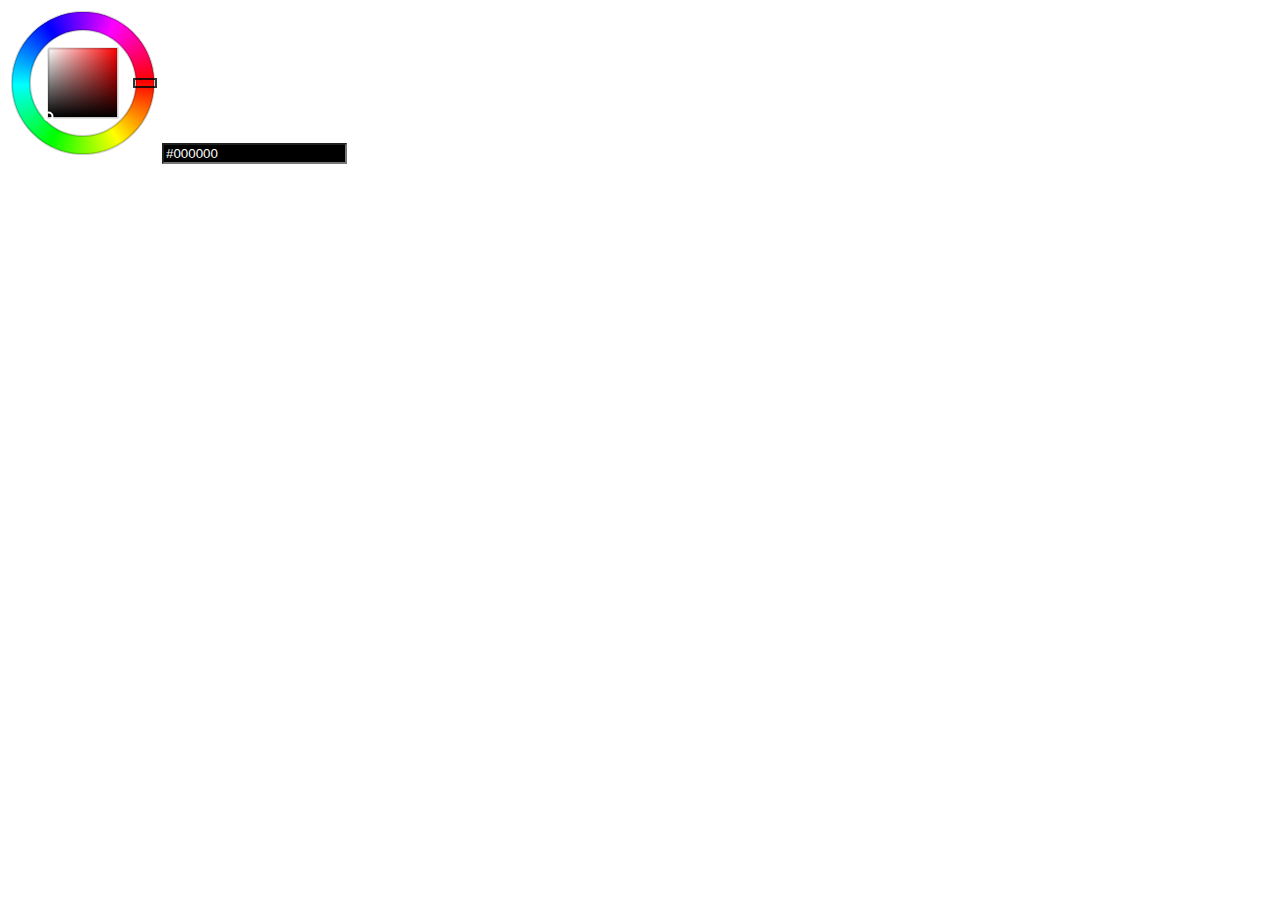
<file: index.html>
<html>
<head>
    <script src='./html5kellycolorpicker.min.js'></script>
</head>
<body>

<canvas id="color-picker"></canvas>
<input id="color"></input>
<script> 
    new KellyColorPicker({
        place : 'color-picker', 
        size : 150, 
        input : 'color',  
    });
</script>

</body>
</html>
</file>
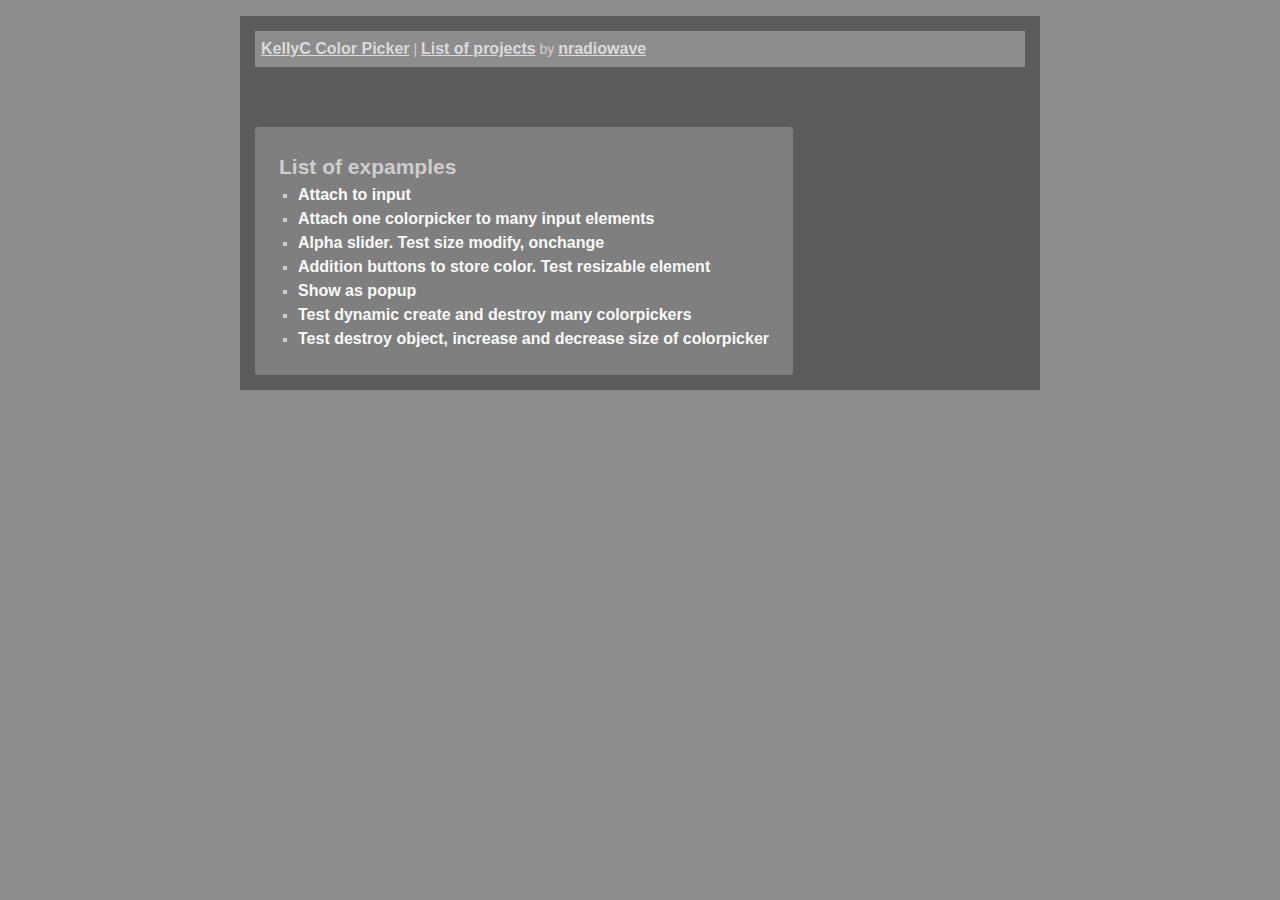
<file: examples/index.html>
<!DOCTYPE html>
<html lang="en">
    <head>
        <title>KellyC Color Picker</title>
        <meta charset="UTF-8">
        
        <link href="common.css" rel="stylesheet">
      
    </head>
    <body>
        <div class="example-page">
                 
            <p class="example-top">
                <a href="https://github.com/NC22/HTML5-Color-Picker">KellyC Color Picker</a> | <a href="https://kellydownloader.com/ru/projects/">List of projects</a> by <a href="https://nradiowave.catface.ru/">nradiowave</a>
            </p>
            
            <div class="example-wrap examples-list">
                <h2>List of expamples</h2>
                <ul>
                    <li><a href="test_attach_to_input.html">Attach to input</a></li>
                    <li><a href="test_one_colorpicer_and_multiple_inputs.html">Attach one colorpicker to many input elements</a></li>
                    <li><a href="test_resize_onchange_event.html">Alpha slider. Test size modify, onchange</a></li>
                    <li><a href="test_colorsavers.html">Addition buttons to store color. Test resizable element</a></li>
                    <li><a href="test_popup.html">Show as popup</a></li>
                    <li><a href="test_create_and_destroy.html">Test dynamic create and destroy many colorpickers</a></li>
                    <li><a href="test_destroy.html">Test destroy object, increase and decrease size of colorpicker</a></li>
                    
                </ul>
            </div>
        </div>
    </body>
</html>
</file>
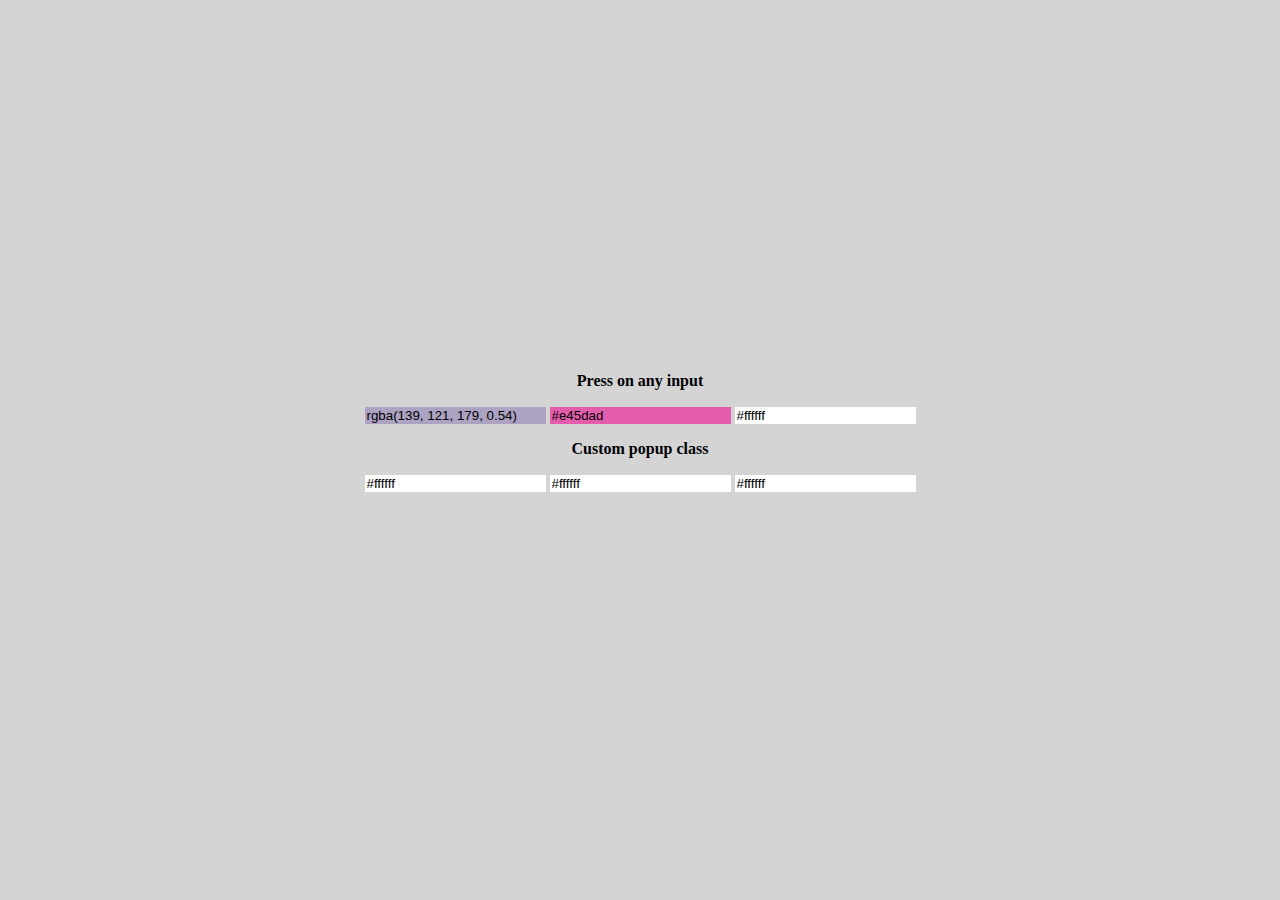
<file: test_popup.html>
<!DOCTYPE html>
<html lang="en">
    <head>
        <title>Kelly Color Picker</title>
        <meta charset="UTF-8">
        <script src="../html5kellycolorpicker.js"></script>
        <style>
            body {
                background : #d4d4d4; 
                font-family: Calibri; 
                padding-top: 348px; 
                text-align: center;
            } 
            
            input {
                border: 0px;
            }
            
            .popup-kelly-color-custom {
                position : absolute;
                display : none;
                background-color : rgb(225, 225, 225);
                border : 1px solid rgb(191, 191, 191);
                box-shadow : rgba(0, 0, 0, 0.24) 7px 7px 14px -3px;
                border-radius : 4px;
                padding : 12px;
                box-sizing : content-box;
                left : 0px;
                bottom : 0px;
                border-radius: 110px;
                margin-left: -30px;
                margin-top: -10px;
            }
        </style>
    </head>
    <body>
        <p><b>Press on any input</b></p>
        <!--<a href="#" onclick="colorpickers[0].resize(colorpickers[0].getCanvas().width + 20); return false;">Resize left</a>-->
        <input class="colorpicker" id="color" value="rgb(139, 121, 179, 0.54)">
        <input class="colorpicker" id="color2" value="#e45dad">
        <input class="colorpicker" id="color3" value="#fff">
        <p><b>Custom popup class</b></p>
        <input class="colorpicker-custom" value="#fff">
        <input class="colorpicker-custom" value="#fff">
        <input class="colorpicker-custom" value="#fff">
        <script>
            // attaches by class
            
            var colorpickers = KellyColorPicker.attachToInputByClass('colorpicker', {alpha_slider : true, size : 200});	
            
            // colorpicker with custom popup class
            
            var colorpickersCustom = KellyColorPicker.attachToInputByClass('colorpicker-custom', {alpha_slider : false, size : 200, popupClass : 'popup-kelly-color-custom'});         
        </script>
    </body>
</html>
</file>
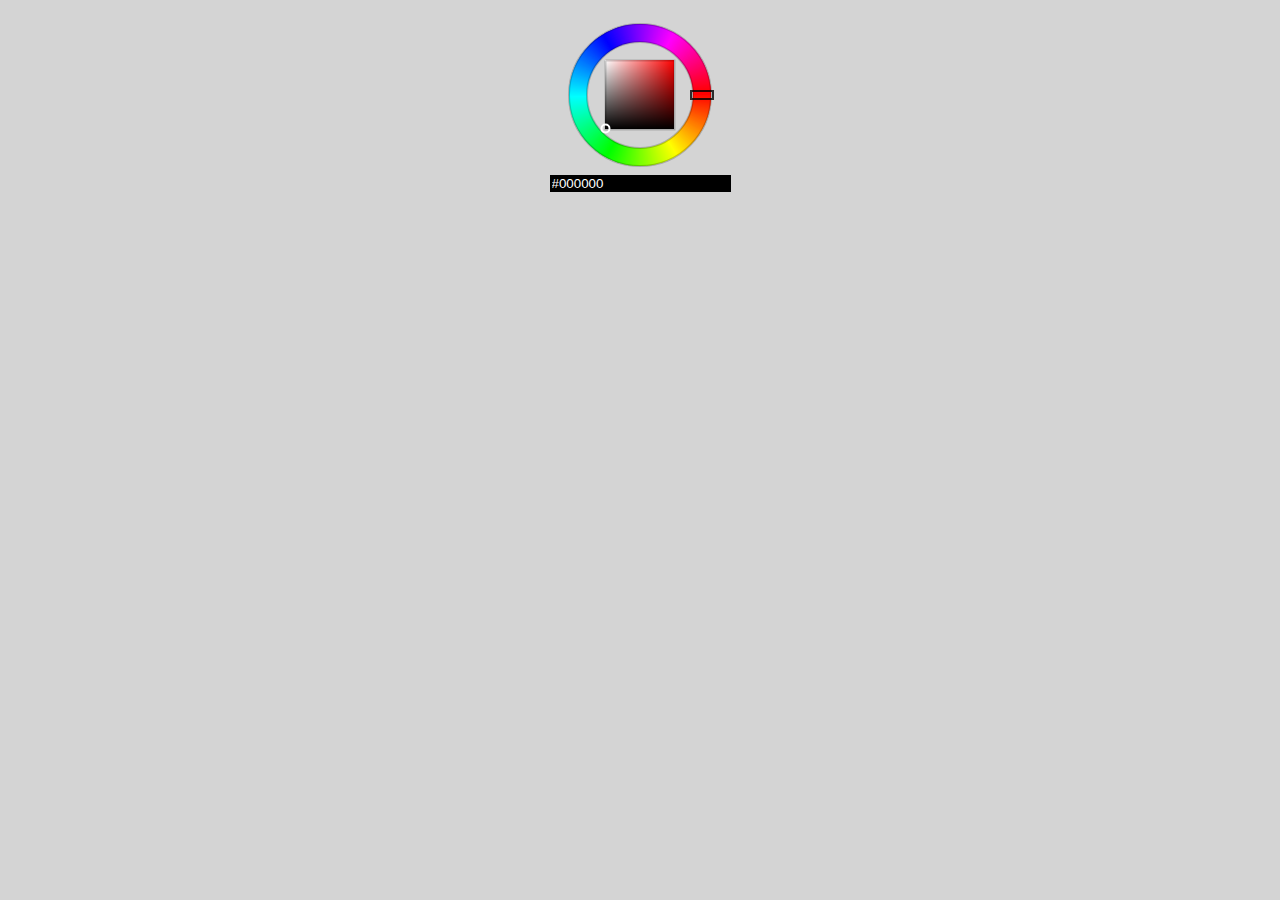
<file: examples/attach_to_input.html>
<!DOCTYPE html>
<html lang="en">
    <head>        
        <title>{site-title}</title>
        <meta charset="UTF-8">
        <script src="../html5kellycolorpicker.min.js"></script>
        <style>body {background : #d4d4d4; padding-top: 12px; text-align : center;} input{border: 0px;}</style>
    </head>
    <body>         
        <canvas id="picker"></canvas><br>
        <input id="color">           
        <script>
            new KellyColorPicker({place : 'picker', input : 'color', size : 150});            
        </script> 
    </body> 
</html>
</file>
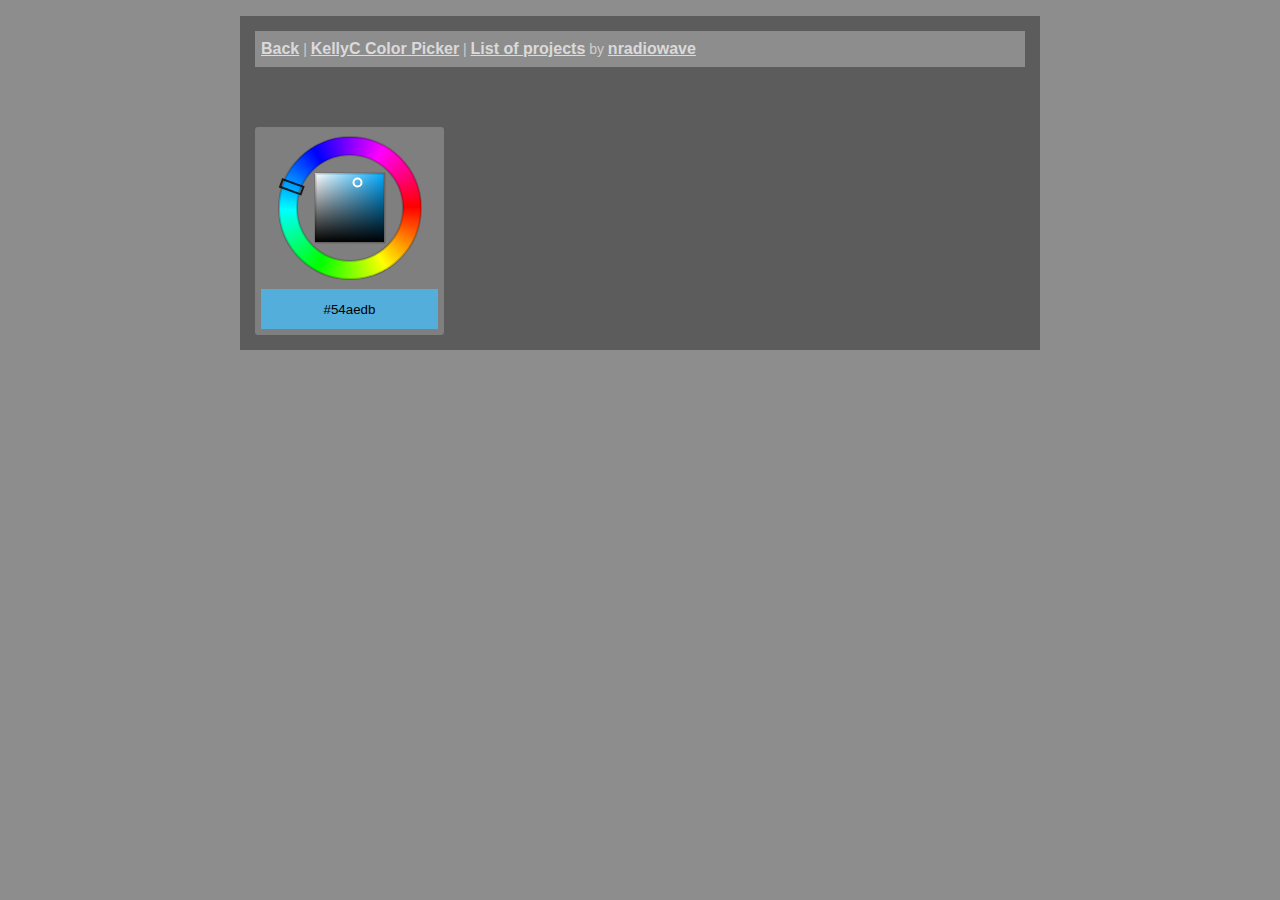
<file: examples/test_attach_to_input.html>
<!DOCTYPE html>
<html lang="en">
    <head>
        <title>Kelly Color Picker</title>
        <meta charset="UTF-8">
        <script src="../html5kellycolorpicker.min.js"></script>
        
        <link href="common.css" rel="stylesheet">
    </head>
    <body>    
        <div class="example-page">
                  
            <p class="example-top">
                <a href="index.html">Back</a> | <a href="https://github.com/NC22/HTML5-Color-Picker">KellyC Color Picker</a> | <a href="https://kellydownloader.com/ru/projects/">List of projects</a> by <a href="https://nradiowave.catface.ru/">nradiowave</a>
            </p>
            
            <div class="example-wrap example-wrap-test-1">
                        
                <canvas id="picker"></canvas>
                <br>
                <input id="color" value="#54aedb">
                
            </div>
            
        </div> 
        
        <script>
            new KellyColorPicker({place : 'picker', input : 'color', size : 150});
        </script>
    </body>
</html>
</file>
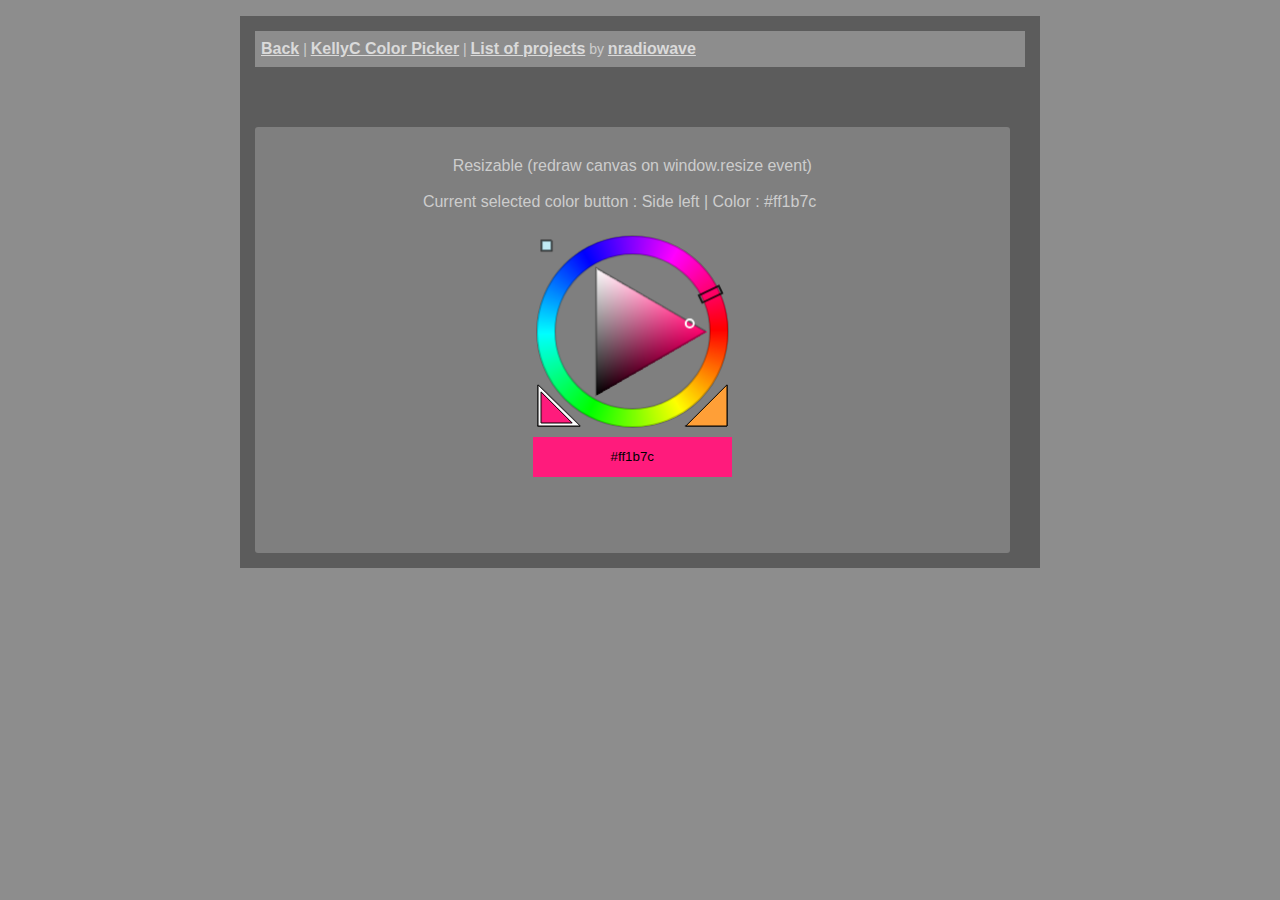
<file: examples/test_colorsavers.html>
<!DOCTYPE html>
<html lang="en">
    <head>
        <title>Kelly Color Picker</title>
        <meta charset="UTF-8">
        <script src="../html5kellycolorpicker.min.js"></script>    
        <link href="common.css" rel="stylesheet">
      
        <style>
            input {width : 100%; padding : 6px; border: 0px; box-sizing: border-box;}
            
            #wraper {
                margin-top : 15px;
            }
            
            #picker-self-resized {
                
                width : 100%;
            }
            
            .picker-block {
                padding : 12px;
                width : 30%;
                margin : 0 auto;
                max-width : 250px;
                text-align : center;
            }
            
            #color-button-state {    
                display: inline-block;
                min-width: 200px;
                text-align: left;
            }
        </style>
    </head>
    <body>
    
        <div class="example-page">
                  
            <p class="example-top">
                <a href="index.html">Back</a> | <a href="https://github.com/NC22/HTML5-Color-Picker">KellyC Color Picker</a> | <a href="https://kellydownloader.com/ru/projects/">List of projects</a> by <a href="https://nradiowave.catface.ru/">nradiowave</a>
            </p>
            
            <div class="example-wrap example-wrap-simple example-wrap-test-2">
                
                <div id="wraper">
                
                    <!-- Redraw on resize window -->
                    
                    <p>Resizable (redraw canvas on window.resize event)</p>
                    <p>Current selected color button : <span id="color-button-state"></span></p>
                    
                    <div class="picker-block">
                        <canvas id="picker-self-resized"></canvas>                        
                        <input id="color" value="#ff1b7c">
                    </div>
                    
                </div>
                
            
            </div>
        
        </div>
        
        <script>
            var picker = new KellyColorPicker(
                {
                    input : 'color',
                    place : 'picker-self-resized', 
                    resizeWith : true, // if true - redraw on resize according to current element bounds else - get size from 'resizeWith' element - body \ div \ etc.
                    colorSaver : true,
                    methodSwitch : true,
                    method : 'triangle',
                    changeCursor : false, // cursor change disable, may be usefull in some cases
                    userEvents : {
                        change : function(self) {
                            
                            if (self.updateColorButtonState) {
                                self.updateColorButtonState();
                            }
                        },
                        setmethod : function (handler, newMethod) {
                           // on change method - triangle \ quad
                        },
                        selectcolorsaver : function (handler, colorSaverObj) {
                            // on click on color saver
                            
                            picker.updateColorButtonState();
                            // handler.getColorSaver(align) - select colorsaver where align = 'left' | 'right' | false - current slected
                        },	
                    }
                }
            );
            
            // user functions and vars
            
            picker.colorButtonInfoEl = document.getElementById('color-button-state');
           
            picker.updateColorButtonState = function() {
            
                if (!picker.colorButtonInfoEl) return;
                
                var colorButton =  picker.getColorSaver();
                if (!colorButton) return;
                
                picker.colorButtonInfoEl.innerText = 'Side ' + colorButton.align + ' | Color : ' + colorButton.color;
            };
            
            picker.setColorForColorSaver('#ff9f37', 'right');
            picker.updateColorButtonState();
        </script>
    </body>
</html>
</file>
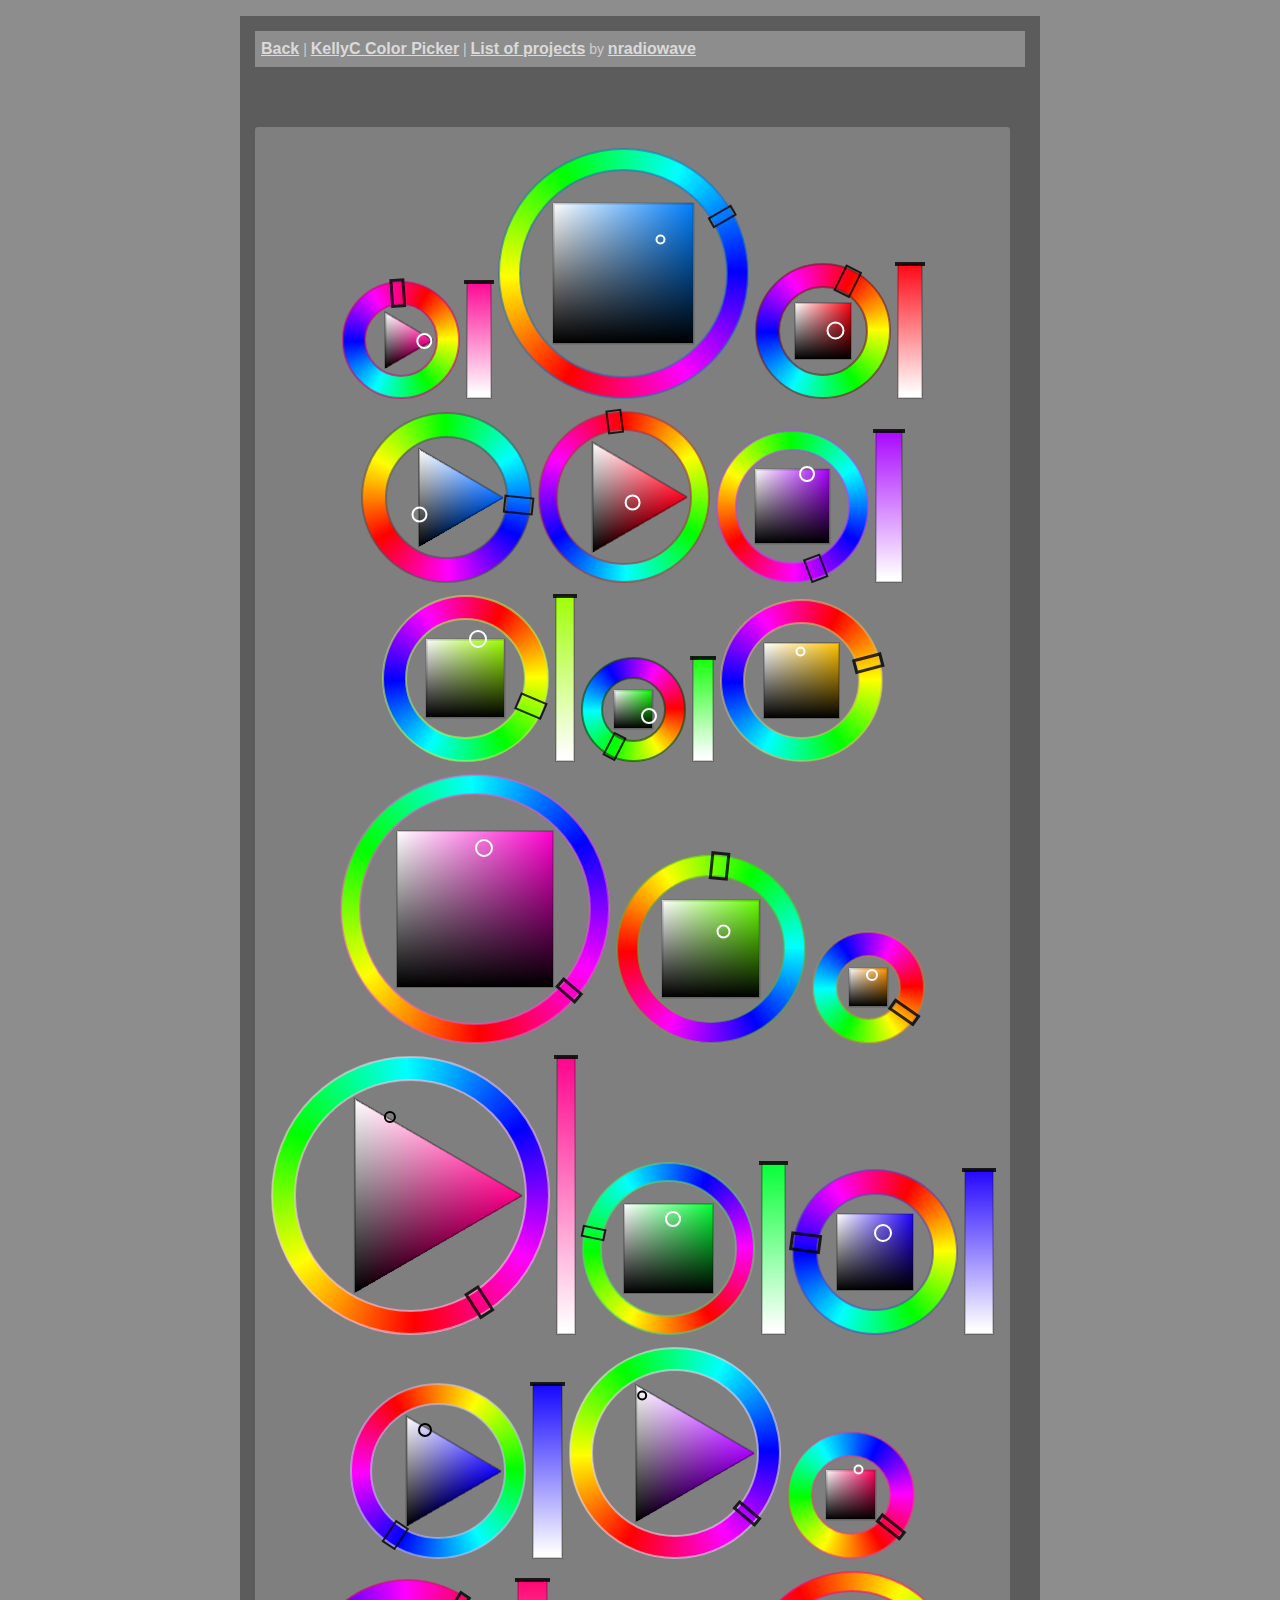
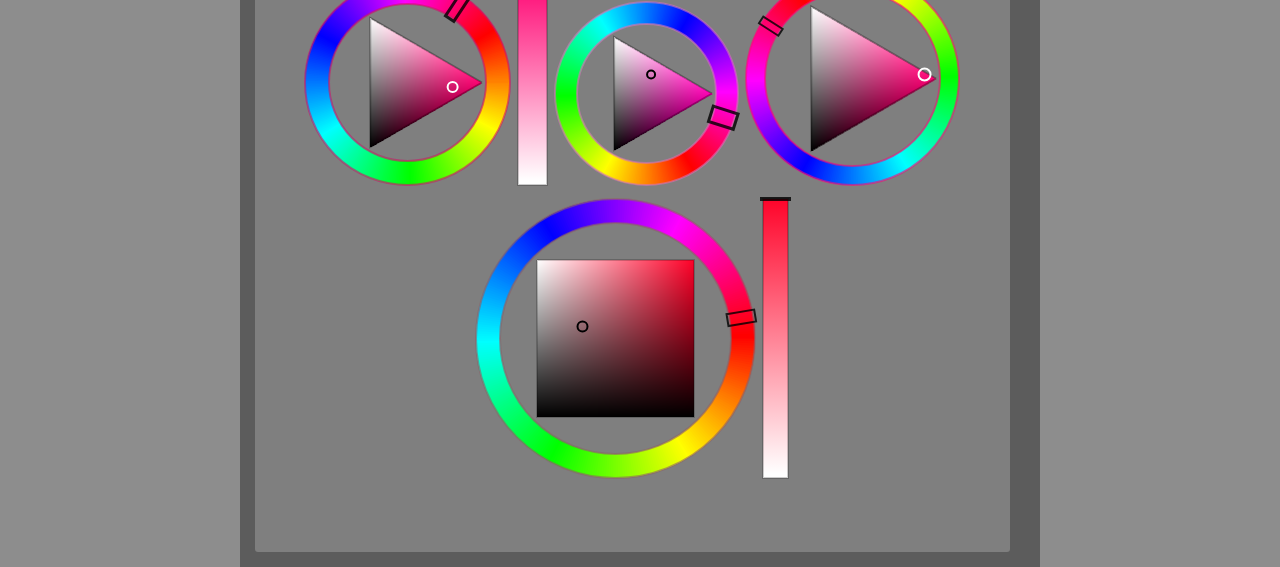
<file: examples/test_create_and_destroy.html>
<!DOCTYPE html>
<html lang="en">
    <head>
        <title>Kelly Color Picker</title>
        <meta charset="UTF-8">
        <script src="../html5kellycolorpicker.min.js"></script>        
        <link href="common.css" rel="stylesheet">
      
        <style>
            #test-pickers {padding-top: 12px;text-align : center;}
            #test-pickers  div{display : inline-block;}
        </style>
    </head>
    <body>        
        <div class="example-page">
                  
            <p class="example-top">
                <a href="index.html">Back</a> | <a href="https://github.com/NC22/HTML5-Color-Picker">KellyC Color Picker</a> | <a href="https://kellydownloader.com/ru/projects/">List of projects</a> by <a href="https://nradiowave.catface.ru/">nradiowave</a>
            </p>
        
            <div class="example-wrap example-wrap-simple example-wrap-test-3">
                
               <div id="test-pickers"></div>
            
            </div>
        </div>
        
        <script>
            // create's color wheel with random parametrs

            function ct() {

                // generate random size parametrs

                var rand = function(min, max) { return Math.floor(Math.random() * (max - min + 1)) + min; };
                var componentToHex = function(c) {
                        var hex = c.toString(16);
                        return hex.length === 1 ? "0" + hex : hex;
                };

                var size = rand(100, 300);

                var place = document.createElement('DIV');
                    document.getElementById('test-pickers').appendChild(place);

                var r = rand(0, 255), g = rand(0, 255), b = rand(0, 255);
                var color = "#" + componentToHex(r) + componentToHex(g) + componentToHex(b);
                var method = 'triangle';
                if (rand(0,1000) > 500) method = 'quad';

                var alphaSlider = false;
                if (rand(0,1000) > 500) alphaSlider = true;

                var alpha = rand(0,100) / 100;

                var colorPicker = new KellyColorPicker({
                    place : place,
                    size : size,
                    method : method,
                    color : color,
                    alpha_slider : alphaSlider,
                    alpha : alpha,
                });

                // set size options to ColorPicker

                colorPicker.getWheel().width += rand(0,6);
                colorPicker.getSvFigCursor().radius += rand(0,4);
                colorPicker.getWheelCursor().height += rand(0,4);
                var alpha = colorPicker.getAlphaFig();
                if (alpha) alpha.width += rand(0,11);
                colorPicker.getWheelCursor().lineWeight += rand(0, 1);
                colorPicker.getWheel().startAngle += rand(0,11) * 30;
                colorPicker.getWheel().outerStrokeStyle = 'rgba(' +r +',' +g +',' +b +', 0.6)';
                colorPicker.getWheel().innerStrokeStyle = 'rgba(' +r +',' +g +',' +b +', 0.6)';

                // update to applay size options

                colorPicker.updateView(true);

                return colorPicker;
            };

            var testDestroy = ct();
            setTimeout(function() {testDestroy.destroy();}, 2000);

            for (var i=0; i <= 20; ++i) ct();
        </script>
    </body>
</html>
</file>
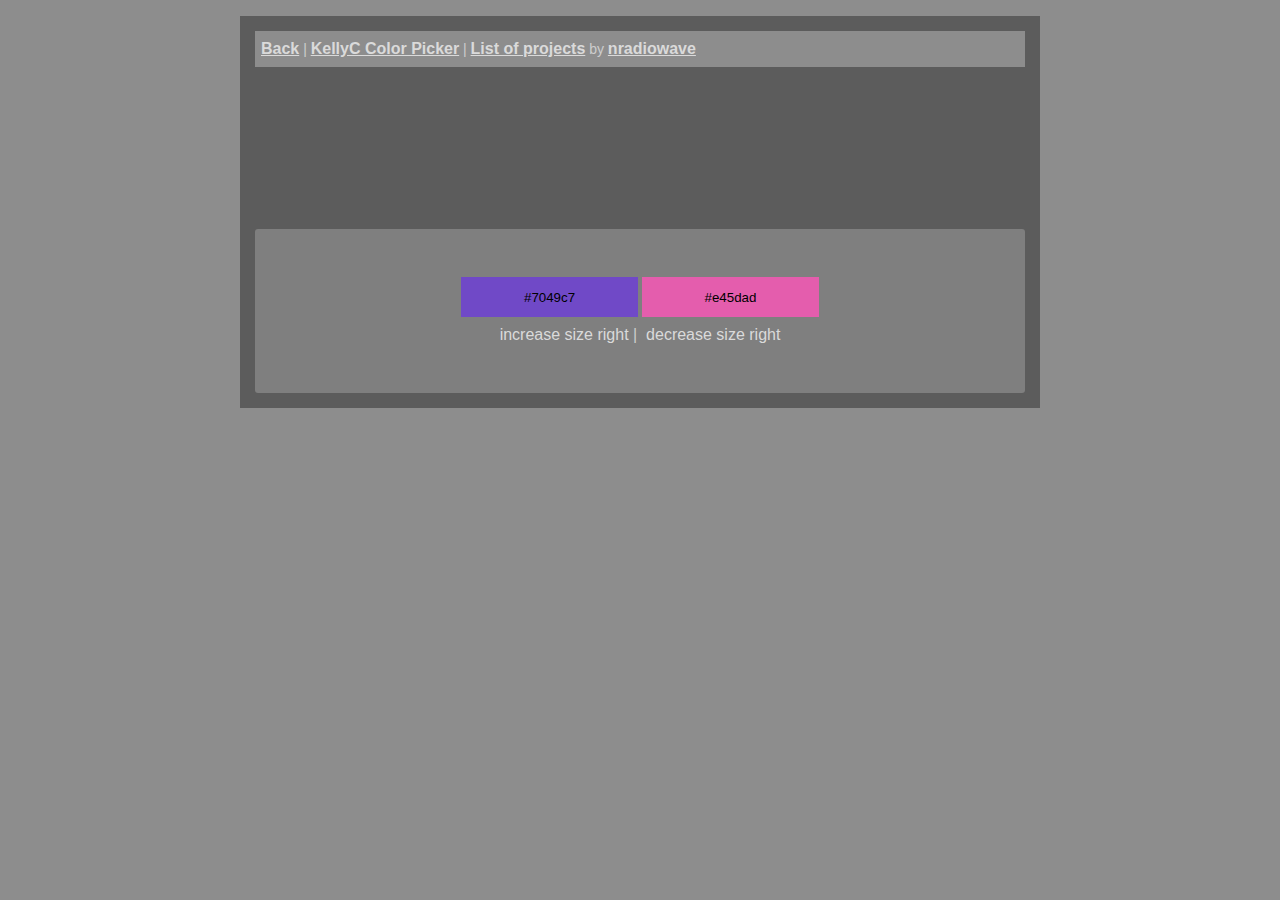
<file: examples/test_destroy.html>
<!DOCTYPE html>
<html lang="en">
    <head>
        <title>Kelly Color Picker</title>
        <meta charset="UTF-8">
        <script src="../html5kellycolorpicker.min.js"></script>
        <link href="common.css" rel="stylesheet">
      
      
        <style>
            .example-wrap {
                padding-top: 48px;
            }
        </style>
    </head>
    <body>    
        <div class="example-page">
                              
            <p class="example-top">
                <a href="index.html">Back</a> | <a href="https://github.com/NC22/HTML5-Color-Picker">KellyC Color Picker</a> | <a href="https://kellydownloader.com/ru/projects/">List of projects</a> by <a href="https://nradiowave.catface.ru/">nradiowave</a>
            </p>
                
            <div class="example-wrap example-wrap-test-4">
                 
                <input class="colorpicker" id="color" value="#7049c7" onclick="setTimeout(function() {colorpickers[0].destroy(); document.getElementById('color').value = 'LEFT POP UP delete success'}, 2000); return false;">
                <input class="colorpicker" id="color2" value="#e45dad">
                
                <p><a href="#" onclick="colorpickers[1].resize(colorpickers[1].getSize() + 20); return false;">increase size right</a>&nbsp;|&nbsp;
                <a href="#" onclick="colorpickers[1].resize(colorpickers[1].getSize() - 20); return false;">decrease size right</a></p>
                
            </div>
        
        </div>
        
        <script>
            // attaches by class
            var colorpickers = KellyColorPicker.attachToInputByClass('colorpicker', {alpha_slider : true, size : 200});
            // setTimeout(function() {colorpickers[1].destroy();}, 2000);
        </script>
    </body>
</html>
</file>
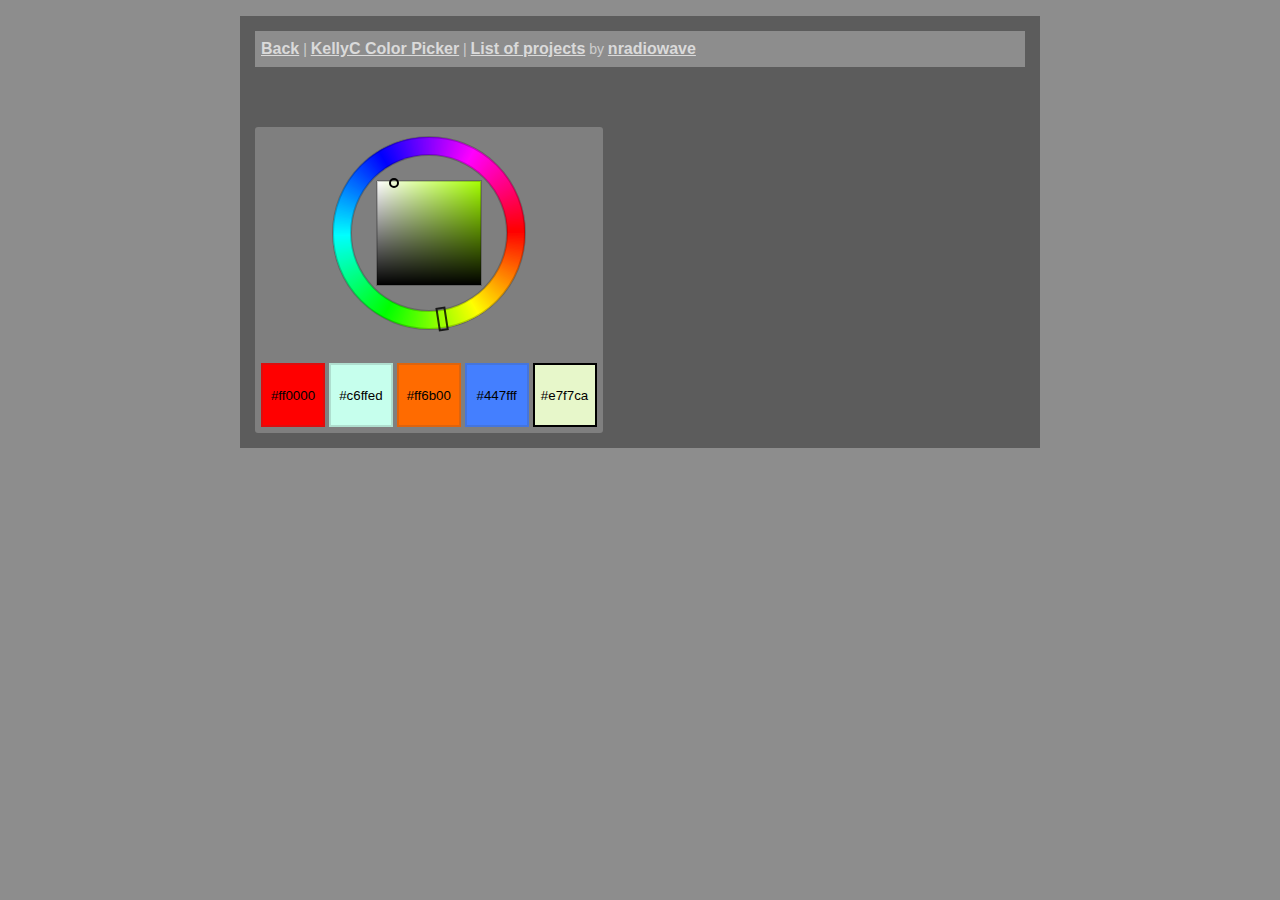
<file: examples/test_one_colorpicer_and_multiple_inputs.html>
<!DOCTYPE html>
<html lang="en">
    <head>
        <title>Kelly Color Picker</title>
        <meta charset="UTF-8">
        
        <link href="common.css" rel="stylesheet">
        <script src="../html5kellycolorpicker.min.js"></script>
        
        <style>
            .inputs-list {
                margin-top : 24px;
             }
             
            .input-quad {
                width : 64px;
                height : 64px;
                display : inline-block;
            }
        </style>
    </head>
    <body>
        <div class="example-page">
                  
            <p class="example-top">
                <a href="index.html">Back</a> | <a href="https://github.com/NC22/HTML5-Color-Picker">KellyC Color Picker</a> | <a href="https://kellydownloader.com/ru/projects/">List of projects</a> by <a href="https://nradiowave.catface.ru/">nradiowave</a>
            </p>
                
            <div class="example-wrap example-wrap-test-5">
                 
                <canvas id="canvas"></canvas>
                
                <div class="inputs-list">
                    
                    <input onclick="picker.editInput(event.target)" onchange="picker.editInput(event.target)"  class="multi-input input-quad" value="#ff0000">
                    <input onclick="picker.editInput(event.target)" onchange="picker.editInput(event.target)"  class="multi-input input-quad" value="#c6ffed">
                    <input onclick="picker.editInput(event.target)" onchange="picker.editInput(event.target)"  class="multi-input input-quad" value="#ff6b00">
                    <input onclick="picker.editInput(event.target)" onchange="picker.editInput(event.target)"  class="multi-input input-quad" value="#447fff">
                    <input onclick="picker.editInput(event.target)" onchange="picker.editInput(event.target)"  class="multi-input input-quad" value="#e7f7ca">
                    
                </div>
             
            </div> 
        
        </div>    
        
        <script>
            var picker = new KellyColorPicker({ 
                place : 'canvas',    
                userEvents : { 
                
                    change : function(self) {
                    
                        // work with your own variables that describe current selected input
                        
                        if (!self.selectedInput) return;
                        if (self.getCurColorHsv().v < 0.5)
                            self.selectedInput.style.color = "#FFF";
                        else
                            self.selectedInput.style.color = "#000";

                        self.selectedInput.value = self.getCurColorHex();    
                        self.selectedInput.style.background = self.selectedInput.value;   
                        
                    }
                    
                }
            });

            // addition user methods \ variables 

            picker.editInput = function(target) {

                if (picker.selectedInput) picker.selectedInput.classList.remove('selected');   
                if (target) picker.selectedInput = target;
                if (!picker.selectedInput) return false;
                
                picker.selectedInput.classList.add('selected');    
                picker.setColor(picker.selectedInput.value);
            }

            // initialize 

            var mInputs = document.getElementsByClassName('multi-input');
            for (var i = 0; i < mInputs.length; i++) {
                picker.editInput(mInputs[i]);
            }

        </script>
            
    </body>
</html>
</file>
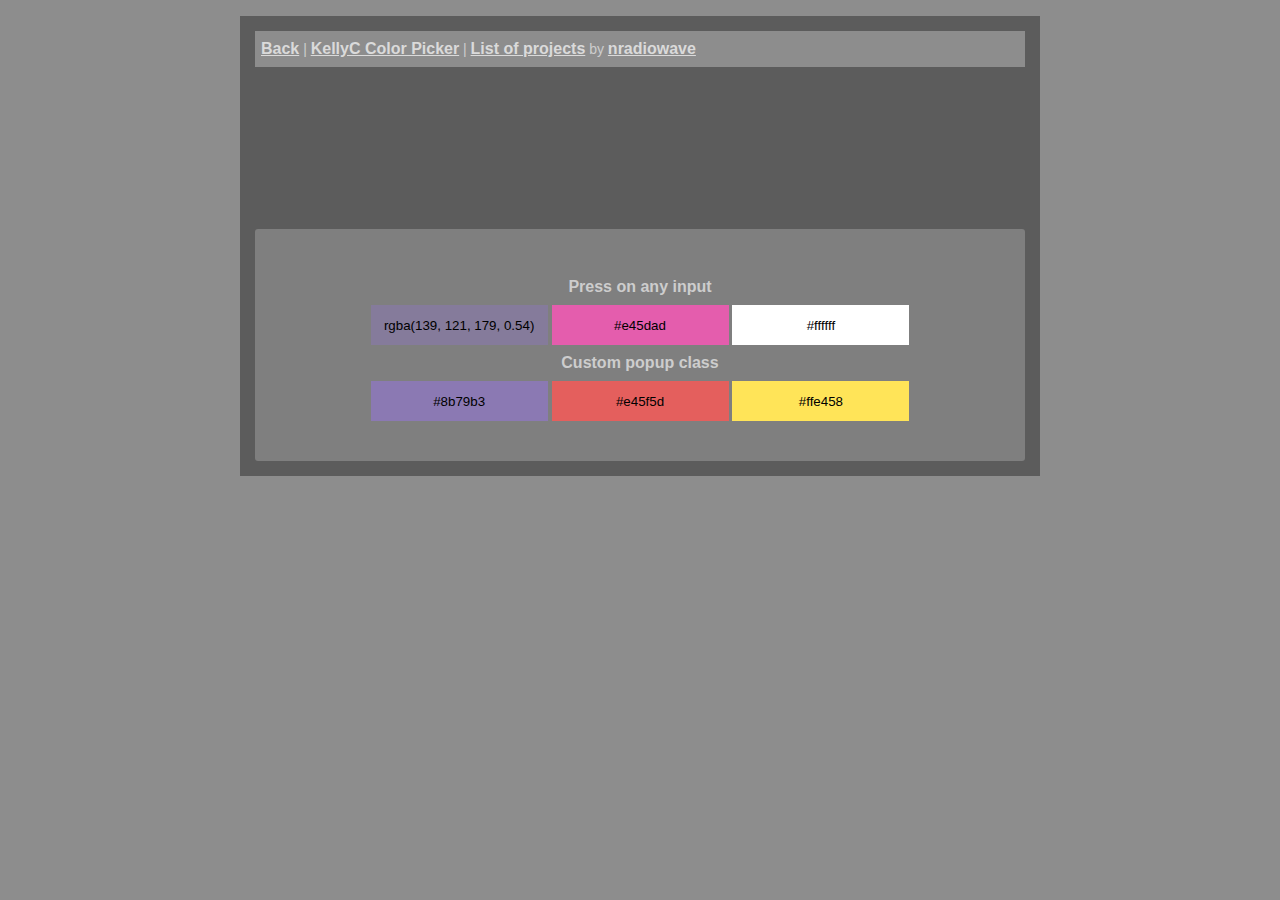
<file: examples/test_popup.html>
<!DOCTYPE html>
<html lang="en">
    <head>
        <title>Kelly Color Picker</title>
        <meta charset="UTF-8">
        <script src="../html5kellycolorpicker.min.js"></script>
        <link href="common.css" rel="stylesheet">
      
        <style>
            
            .popup-kelly-color-custom {
                position : absolute;
                display : none;
                background-color : rgb(225, 225, 225);
                border : 1px solid rgb(191, 191, 191);
                box-shadow : rgba(0, 0, 0, 0.24) 7px 7px 14px -3px;
                border-radius : 4px;
                padding : 12px;
                box-sizing : content-box;
                left : 0px;
                bottom : 0px;
                border-radius: 110px;
                margin-left: -30px;
                margin-top: -10px;
            }
        </style>
    </head>
    <body>
        <div class="example-page">
                  
            <p class="example-top">
                <a href="index.html">Back</a> | <a href="https://github.com/NC22/HTML5-Color-Picker">KellyC Color Picker</a> | <a href="https://kellydownloader.com/ru/projects/">List of projects</a> by <a href="https://nradiowave.catface.ru/">nradiowave</a>
            </p>
                 
            <div class="example-wrap example-wrap-test-6">
             
                <div class="wrap">
                    <p><b>Press on any input</b></p>
                    <!--<a href="#" onclick="colorpickers[0].resize(colorpickers[0].getCanvas().width + 20); return false;">Resize left</a>-->
                    <input class="colorpicker" id="color" value="rgb(139, 121, 179, 0.54)">
                    <input class="colorpicker" id="color2" value="#e45dad">
                    <input class="colorpicker" id="color3" value="#fff">
                    <p><b>Custom popup class</b></p>
                    <input class="colorpicker-custom" value="rgb(139, 121, 179, 0.54)">
                    <input class="colorpicker-custom" value="#e45f5d">
                    <input class="colorpicker-custom" value="#ffe458">
                </div>
            
            </div>
            
        </div>
        
        <script>        
                // attaches by class
                
                var colorpickers = KellyColorPicker.attachToInputByClass('colorpicker', {alpha_slider : true, size : 200});	
                
                // same, but test attaches by ids
                
                // new KellyColorPicker({input : 'color', alpha_slider : true, size : 150});
                // new KellyColorPicker({input : 'color2', size : 150});
                
                // colorpicker with custom popup class
                
                var colorpickersCustom = KellyColorPicker.attachToInputByClass('colorpicker-custom', {alpha_slider : false, size : 200, popupClass : 'popup-kelly-color-custom'});         
        </script>
    </body>
</html>
</file>
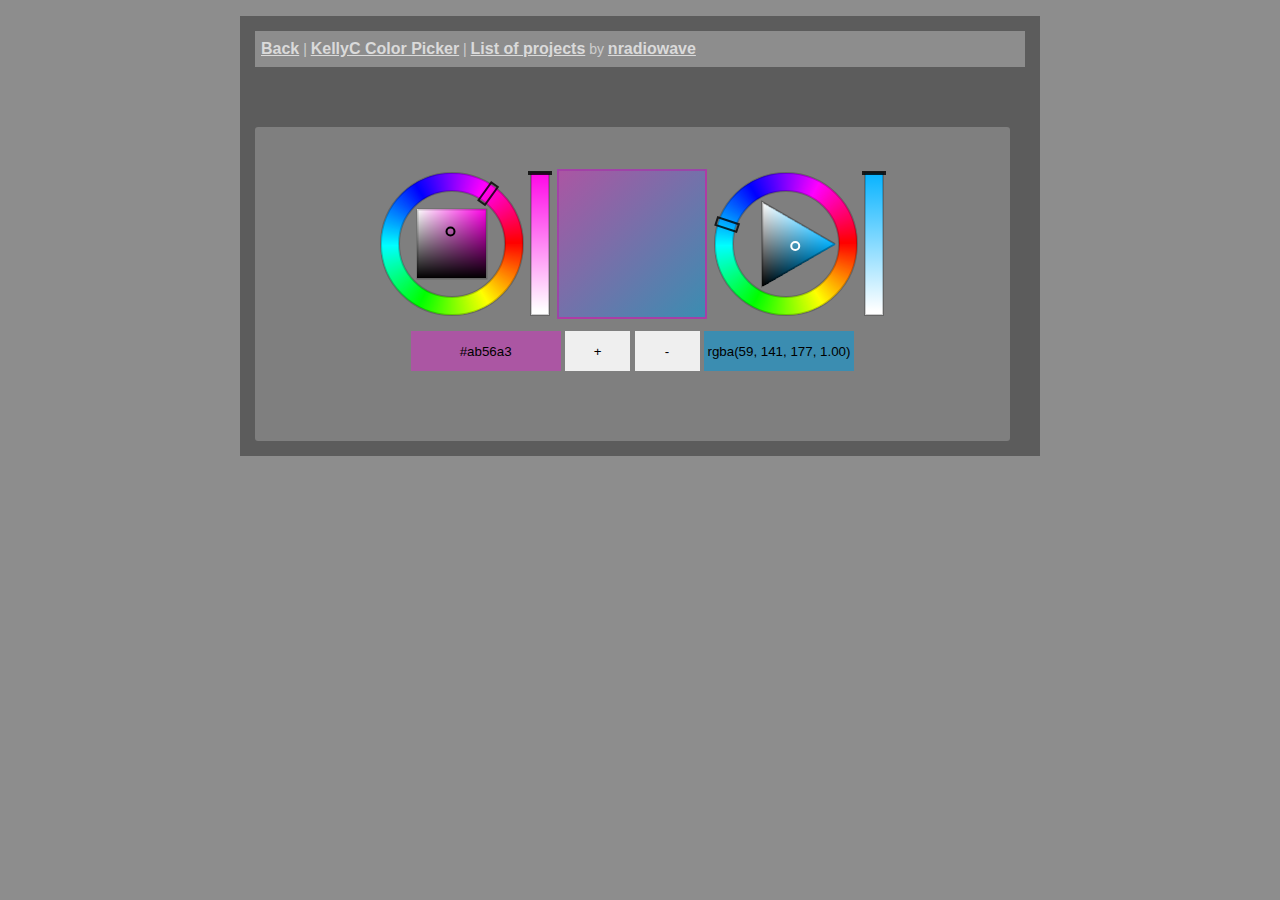
<file: examples/test_resize_onchange_event.html>
<!DOCTYPE html>
<html lang="en">
    <head>
        <title>Kelly Color Picker</title>
        <meta charset="UTF-8">
        <script src="../html5kellycolorpicker.min.js"></script>        
        
        <link href="common.css" rel="stylesheet">
      
        <style>
            #test-pickers {padding-top: 12px;text-align : center;}
            #test-pickers  div{display : inline-block;}
            #test-pickers  input{width : 150px;}
            #test-pickers  button{width: 65px; display : inline-block;}
            #test-gradient {margin: 0 auto;margin-top: 24px;width: 150px;height : 150px;border: 2px solid rgba(176, 53, 165, 0.8);}
        </style>
    </head>
    <body>       

        <div class="example-page">
                  
            <p class="example-top">
                <a href="index.html">Back</a> | <a href="https://github.com/NC22/HTML5-Color-Picker">KellyC Color Picker</a> | <a href="https://kellydownloader.com/ru/projects/">List of projects</a> by <a href="https://nradiowave.catface.ru/">nradiowave</a>
            </p>
            
            <div class="example-wrap example-wrap-simple example-wrap-test-7">
                     
                <div id="test-pickers">
                    <div id="test-color-picker-quad"></div>
                    <div id="test-gradient"></div>
                    <div id="test-color-picker-triangle"></div>
                    <p>
                        <input id="test" type="text" value="none"/>
                        <button id="test-resize">+</button>
                        <button id="test-resize-minus" data-minus="1">-</button>
                        <input id="test2" type="text" value="none"/>
                    </p>
                </div>
               
            </div> 
            
        </div> 
        
        <script>
                var colorPickerQ = new KellyColorPicker({
                    place : 'test-color-picker-quad',
                    size : 150,
                    input : 'test',
                    method : 'quad',
                    color : '#ab56a3',
                    alpha_slider : true
                });

                var colorPickerT = new KellyColorPicker({
                    place : 'test-color-picker-triangle',
                    input : 'test2',
                    input_format : 'rgba',
                    size : 150,
                    method : 'triangle',
                    alpha_slider : true
                });

                var onchange = function(self) {
                    var rgbaT = colorPickerT.getCurColorRgba();
                    var rgbaQ = colorPickerQ.getCurColorRgba();
                    var css = 'linear-gradient(-45deg, rgba(' + rgbaT.r + ', ' + rgbaT.g + ', ' + rgbaT.b + ', ' + rgbaT.a + '), rgba(' + rgbaQ.r + ', ' + rgbaQ.g + ', ' + rgbaQ.b + ', ' + rgbaQ.a + '))'
                    document.getElementById('test-gradient').style.background = css;
                };

                colorPickerT.addUserEvent("change", onchange);
                colorPickerQ.addUserEvent("change", onchange);
                colorPickerT.setColorByHex('#3b8db1'); // call on change event to update test-gradient

                // increase size button click
                var resize = function(e) {
                
                    var m = this.getAttribute('data-minus') ? -1 : 1;
                    // addition changes

                    colorPickerQ.getWheel().width += 1 * m;
                    colorPickerT.getWheel().width += 1 * m;
                    colorPickerQ.getSvFigCursor().radius += 1 * m;
                    colorPickerT.getSvFigCursor().radius += 1 * m;
                    colorPickerQ.getWheelCursor().height += 1 * m;
                    colorPickerT.getWheelCursor().height += 1 * m;

                    // canvase resize

                    colorPickerQ.resize(colorPickerQ.getCanvas().height + (10 * m));
                    colorPickerT.resize(colorPickerT.getCanvas().height + (10 * m));

                    // resize test-gradien block

                    document.getElementById('test-gradient').style.width = colorPickerQ.getCanvas().height + 'px';
                    document.getElementById('test-gradient').style.height = colorPickerQ.getCanvas().height + 'px';
                };
                
                document.getElementById('test-resize').onclick = resize;
                document.getElementById('test-resize-minus').onclick = resize;
        </script>
        
    </body>
</html>
</file>
<file: examples/common.css>
/* this file is just describe DEMO pages base style, its not required for correct work of extension */

html, body {
    width: 100%;
    margin: 0;
}

* {
    margin: 0;
    padding: 0;
    border: 0;
    outline: 0;
    box-sizing: border-box;
}

body {
    background-color: #8d8d8d;
    font-family: "Open Sans",-apple-system,BlinkMacSystemFont,"Segoe UI",Roboto,"Helvetica Neue",Arial,sans-serif,"Apple Color Emoji","Segoe UI Emoji","Segoe UI Symbol";
    font-weight: 400;
    line-height: 1.5;
    font-size: 14px;
    color: #cdcdcd;
    text-align: left;
}

a { 
    text-decoration : none;  
    color: #dadada;
}

input, button {
    border: 0px;
    height: 32px;
    text-align: center;
    height: 40px;
}

.example-page {
    max-width : 800px;
    margin : 0 auto;   
    background: #5c5c5c;
    padding: 15px;
    margin-top: 16px;
}

.example-wrap p {
    padding : 6px;
    font-size : 16px;
}

.example-wrap {
    background: #7f7f7f;
    border-radius: 3px;
    -moz-box-shadow: 1px 2px 10px 0px rgba(0,0,0,0.75);
    margin-top: 60px;
    text-align: center;
    padding: 6px;
    display: inline-block;
}

.example-wrap-simple {
    width : 98%;
    height : 98%;
    padding-bottom : 64px;
}

.example-top a {
    font-size: 16px;
    font-weight: bold;
    text-decoration : underline;
}

.example-top {
    background: #8d8d8d;
    padding: 6px;
    display: block;
}
         
.examples-list {
    max-width : 640px;
    text-align : left;
    padding : 24px;
    box-sizing: border-box;
}

.examples-list ul {
    text-align : left;
    margin : 0px;
    padding : 0px;
    margin-left: 19px;
}

.examples-list li {
    list-style-type: square;
    padding: 0;
    padding-left: -1px;
}

.examples-list li a {
    font-size: 16px;
    color: #f9f9f9;
    font-weight: bold;
}

.multi-input {
    border: 2px solid rgba(70, 70, 70, 0.18);
    box-sizing: border-box;
    text-align : center;
}

.multi-input.selected {
    
    border: 2px solid #000;
}

.example-wrap-test-6, .example-wrap-test-4 {
    width : 100%;
    padding : 40px;
    margin-top: 162px;
    
}
</file>
